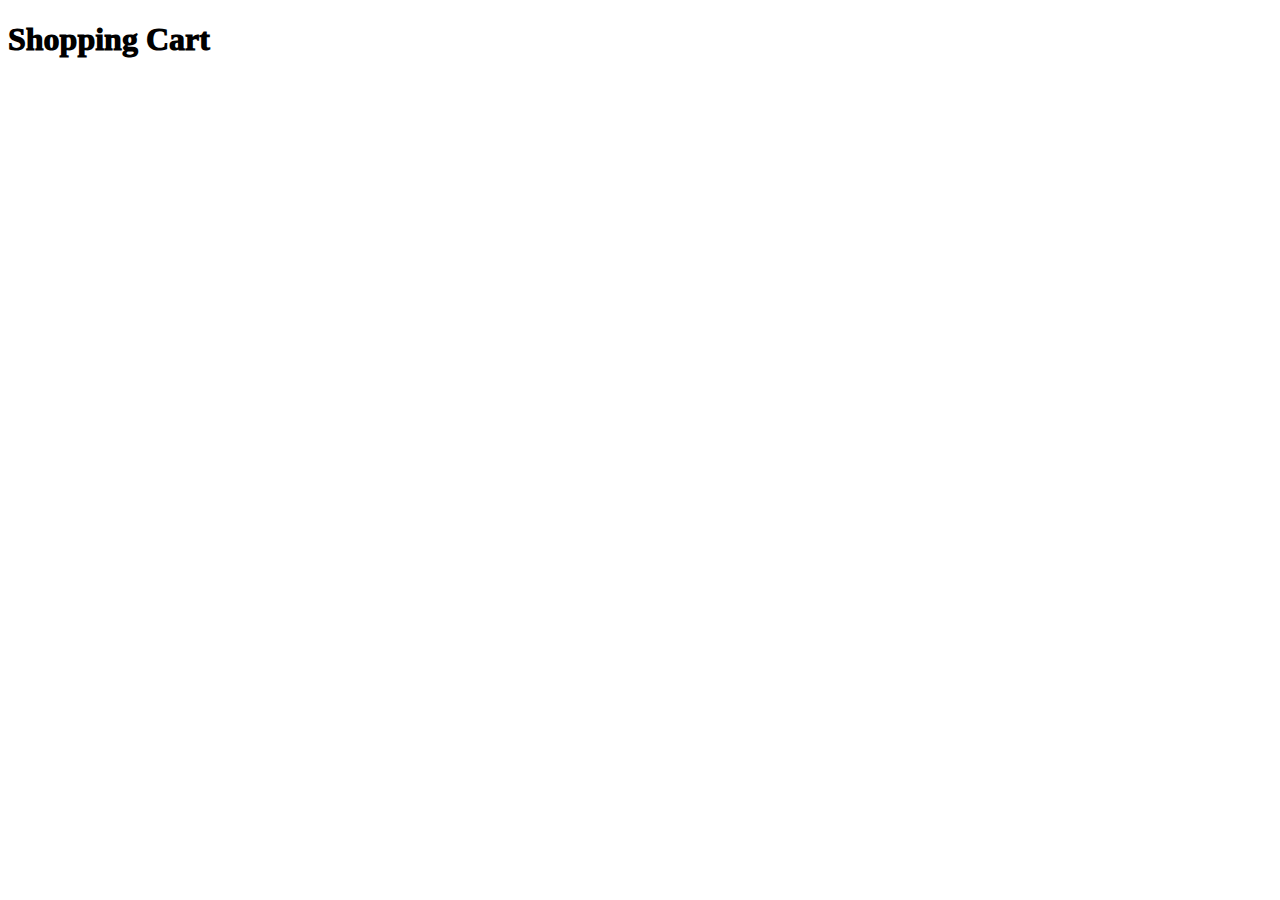
<file: add.html>
<!DOCTYPE html>
<html lang="en">
<head>
    <meta charset="UTF-8">
    <meta name="viewport" content="width=device-width, initial-scale=1.0">
    <title>PANAFRICA • Ethical sneakers &amp; eco-responsible fashion. A drop of summer</title>
    <link rel="icon" href="https://images-wixmp-ed30a86b8c4ca887773594c2.wixmp.com/f/82f71398-d7aa-4e9b-857b-802297bf8c16/dgd1mju-bd51d1cc-9fe5-4252-91c3-19e8bf286669.png/v1/fill/w_1280,h_1280/kamen_rider_next_kaixa_logo_by_driftingcar_dgd1mju-fullview.png?token=eyJ0eXAiOiJKV1QiLCJhbGciOiJIUzI1NiJ9.[base64].W0HKeL6b2XiHaEZg3Ccahrs5jau78axrhIR4o63cs3A">
  
    <link href="https://cdn.jsdelivr.net/npm/bootstrap@5.0.2/dist/css/bootstrap.min.css" rel="stylesheet" integrity="sha384-EVSTQN3/azprG1Anm3QDgpJLIm9Nao0Yz1ztcQTwFspd3yD65VohhpuuCOmLASjC" crossorigin="anonymous">
    <script src="https://cdn.jsdelivr.net/npm/bootstrap@5.0.2/dist/js/bootstrap.bundle.min.js" integrity="sha384-MrcW6ZMFYlzcLA8Nl+NtUVF0sA7MsXsP1UyJoMp4YLEuNSfAP+JcXn/tWtIaxVXM" crossorigin="anonymous"></script>
</head>
<body>
    <div class="container mt-5"> <h1 style="font-weight: 1000;" >Shopping Cart </h1></div>
     <div class="container mt-5  " id="hiibrome"></div>
   <script>
    let catdata
function Fetchdata(){
    const store=fetch("https://js-json-js.onrender.com/card")
    .then((res)=>res.json()) 
    .then((data)=>{cardList(data)
      catdata=data
    })
    .catch((err)=>console.log(err))
}
Fetchdata()
function cardList(data){
    const store=data.map((el)=>singlecard(el.image,el.price,el.title,el.id))
    document.getElementById("hiibrome").innerHTML=store.join("")
}
function singlecard(image,title,price,id){
    let card=`
    
      <div class="d-flex mb-5 border-top pt-2">
    <div class="d-flex col-10">
    <div class="col-3">  <img src="${image}" alt=""  width="100%"></div>
    <div class="d-flex">
     <div class="">
      <h3 style="font-weight: 1000;" class="ms-3 text-dark">${title}</h3>
      <p class="ms-3  text-dark mb-2">${price}</hp>
      <p class="ms-3 text-dark mb-2">36</hp>
        <li class="ms-3 text-dark">Delivery from: Thursday May 23.</li>
      </div>
      </div>
    </div>
    <div class="mt-5">
      <input type="number" class=" text-center col-5 mb-2 " placeholder="1">
      <a href="#" class="card-delete nav-link text-dark fw-bold" data-id=${id} >Delete</a>
    </div>
     </div>
           
     `
    return card;
}
document.addEventListener("click",(e)=>{

if(e.target.classList.contains("card-delete"))
 {
   delteproduct(e.target.dataset.id)
 }
})
function delteproduct(id){
fetch(`https://js-json-js.onrender.com/card/${id}`,{
method:'DELETE'
})
.then((res)=>res.json())
.then((data)=>{
 alert("delete...")
 console.log(data);
})
.catch((err)=>console.log(err))
}
  
   </script>
</body>
</html>
</file>
